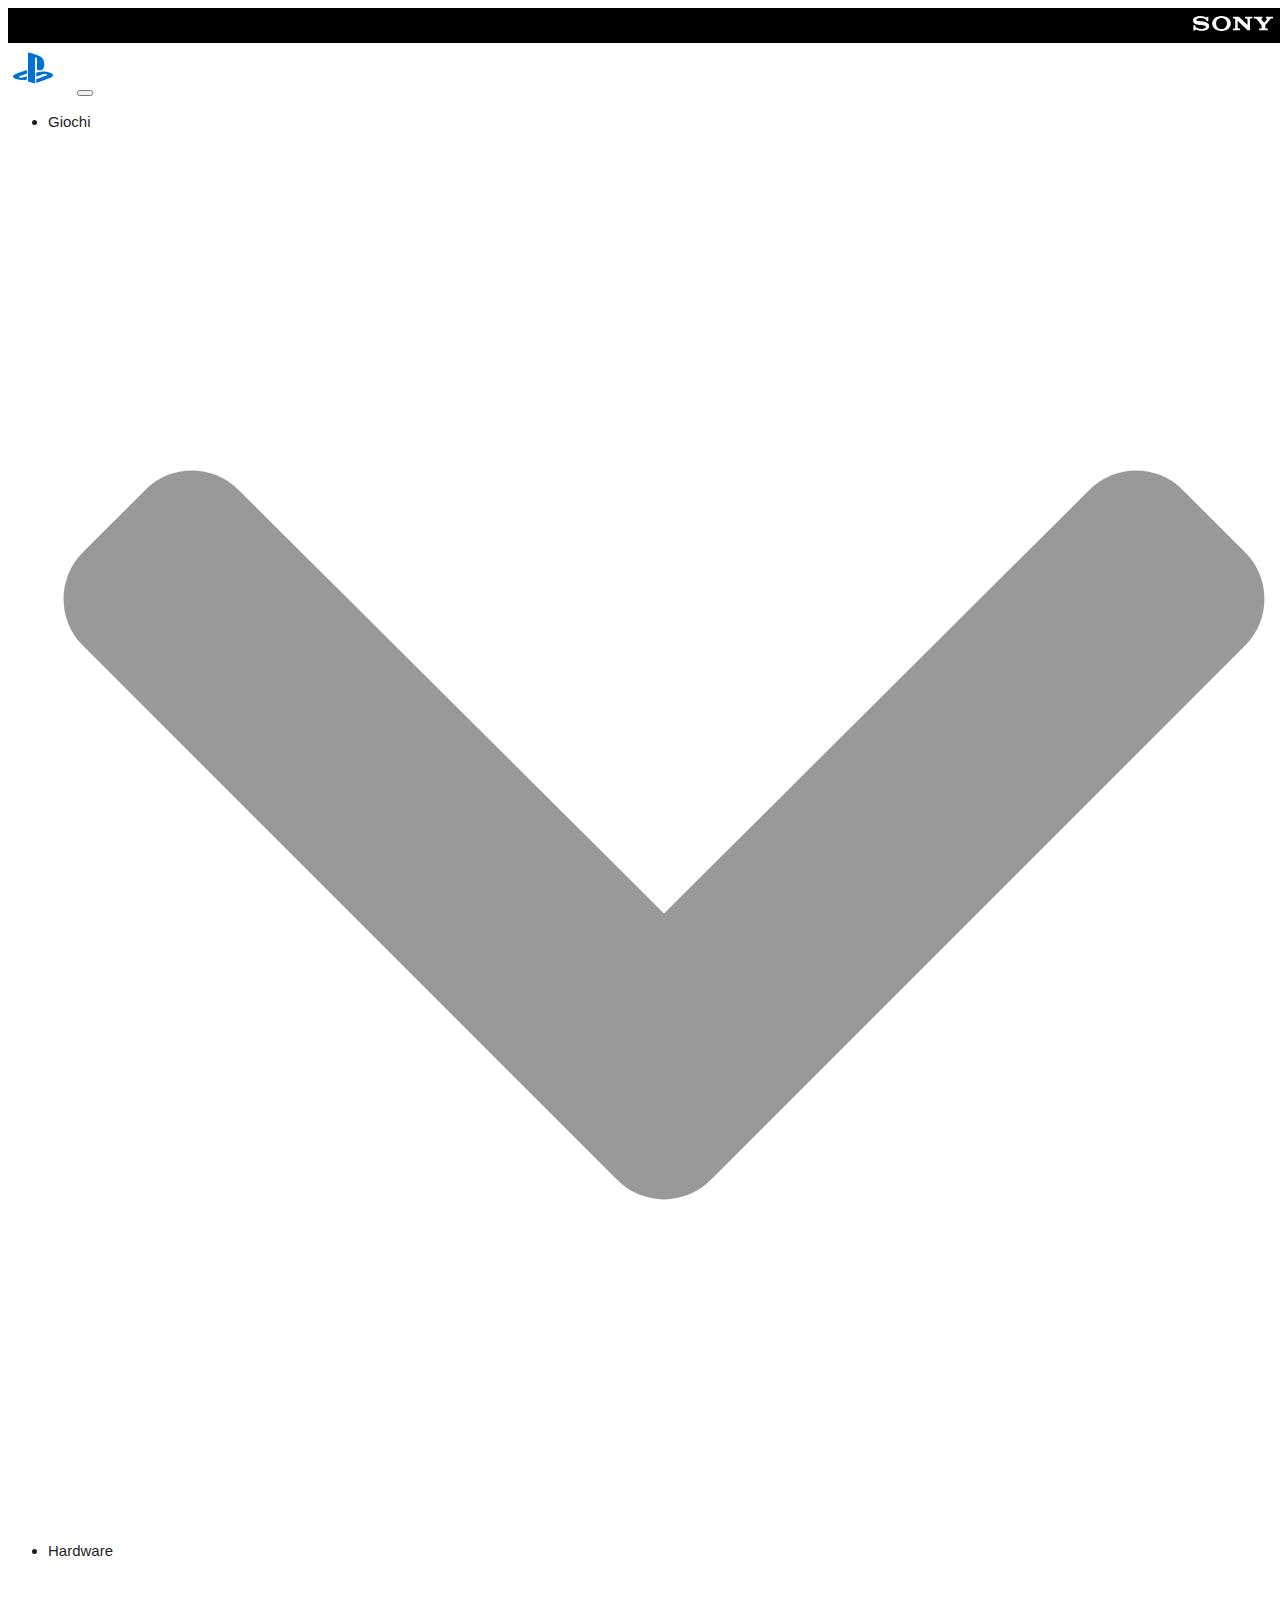
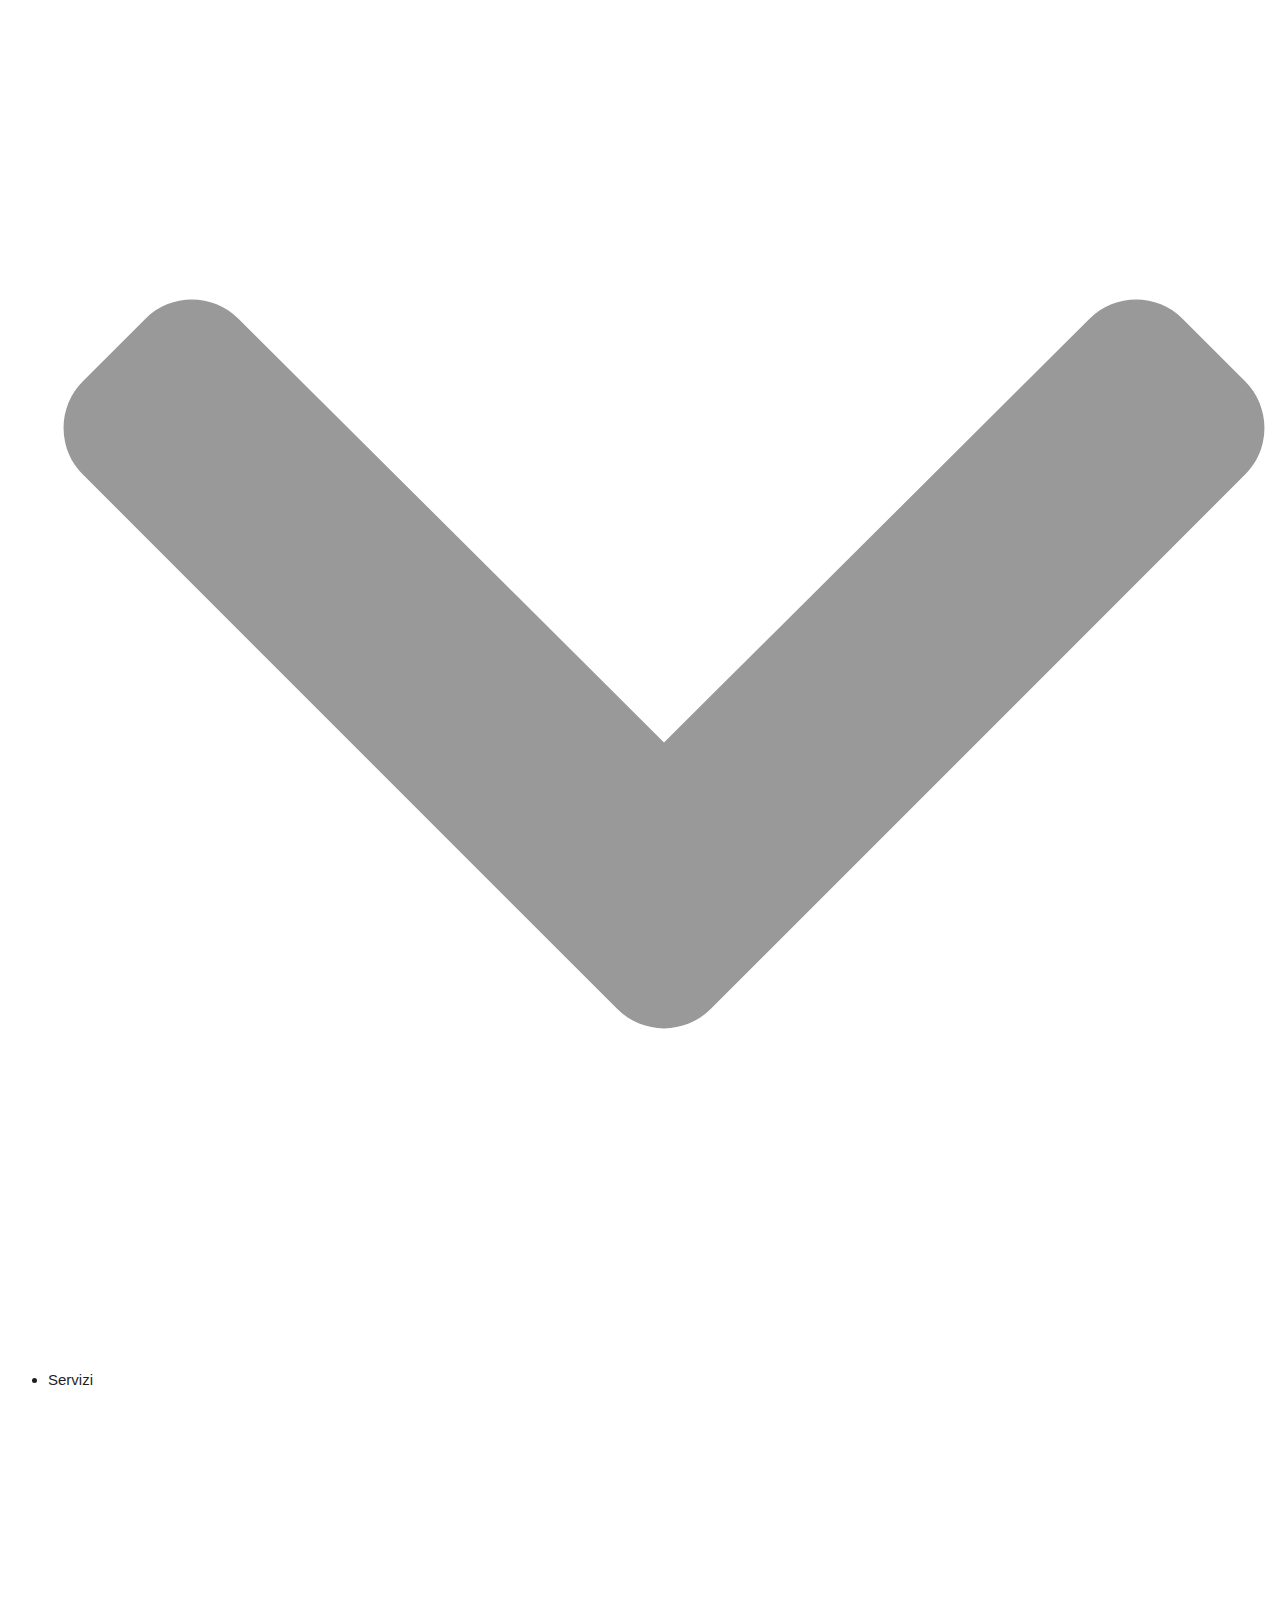
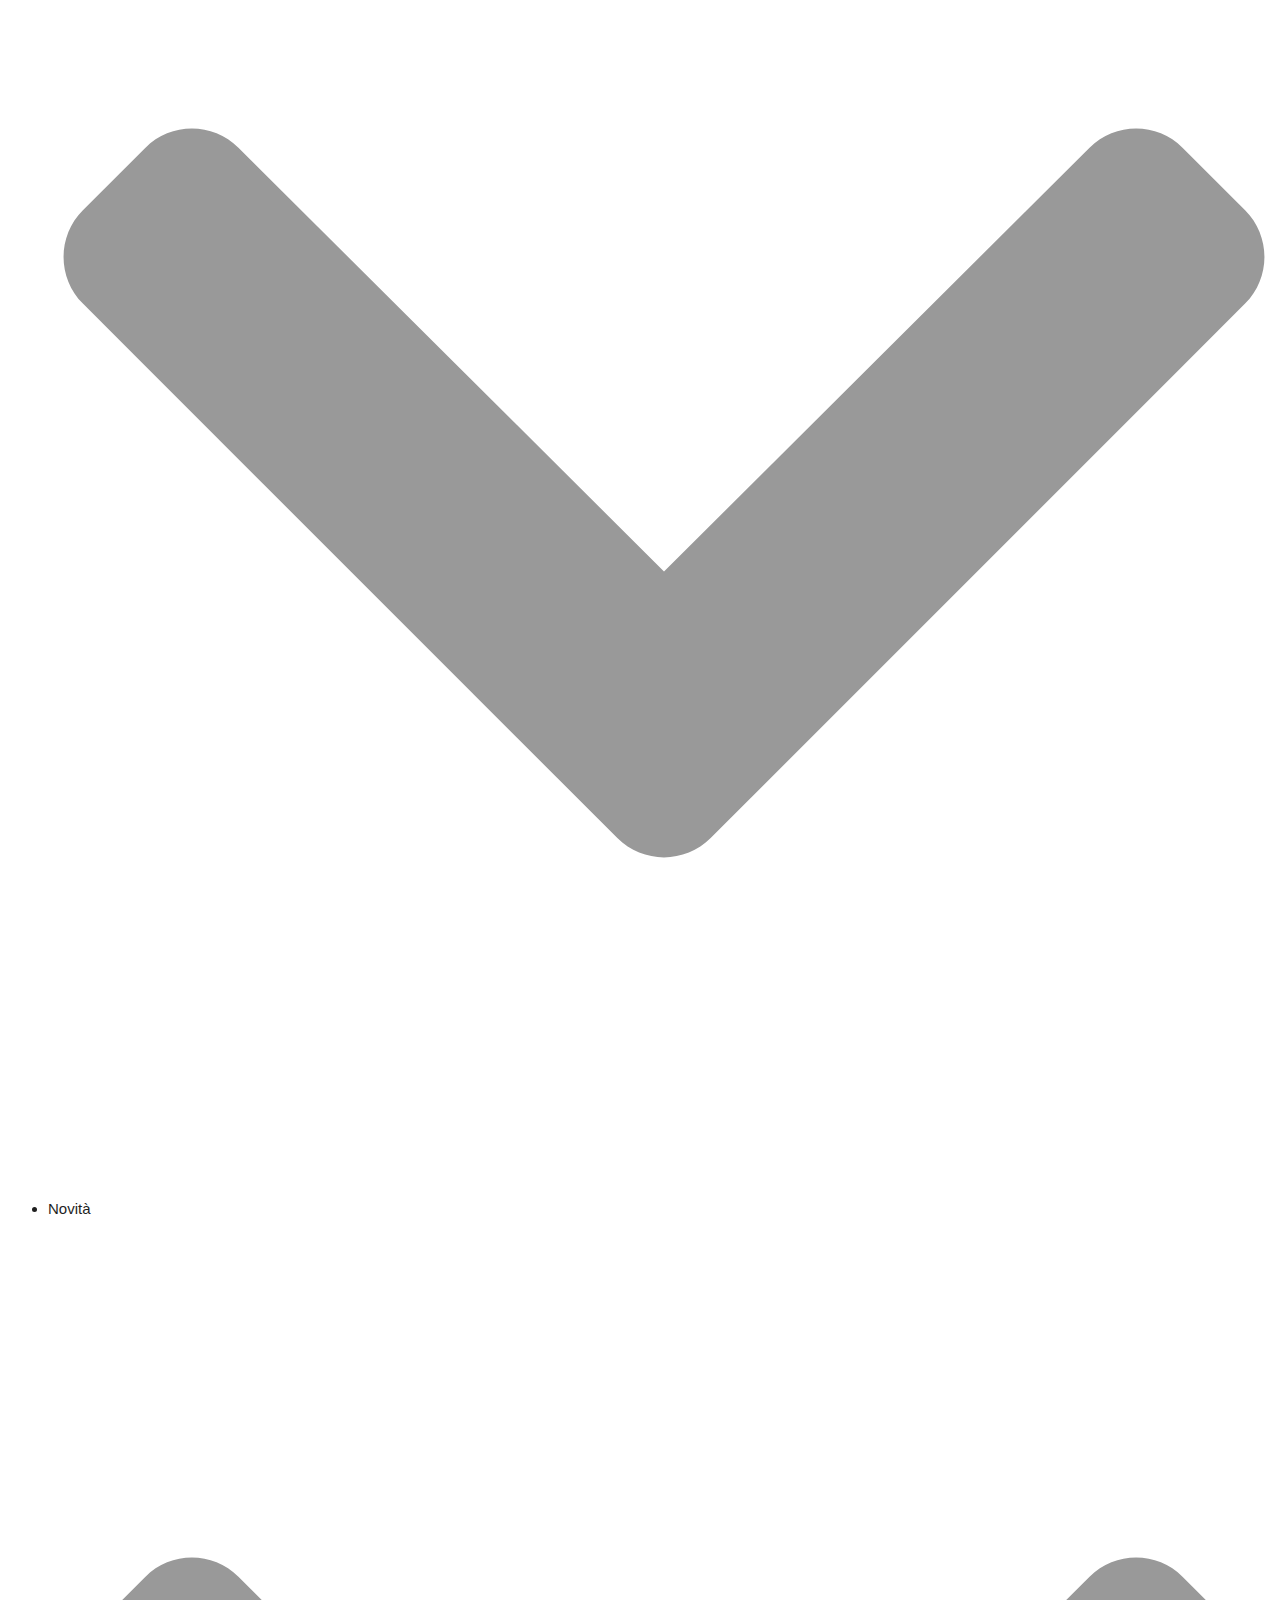
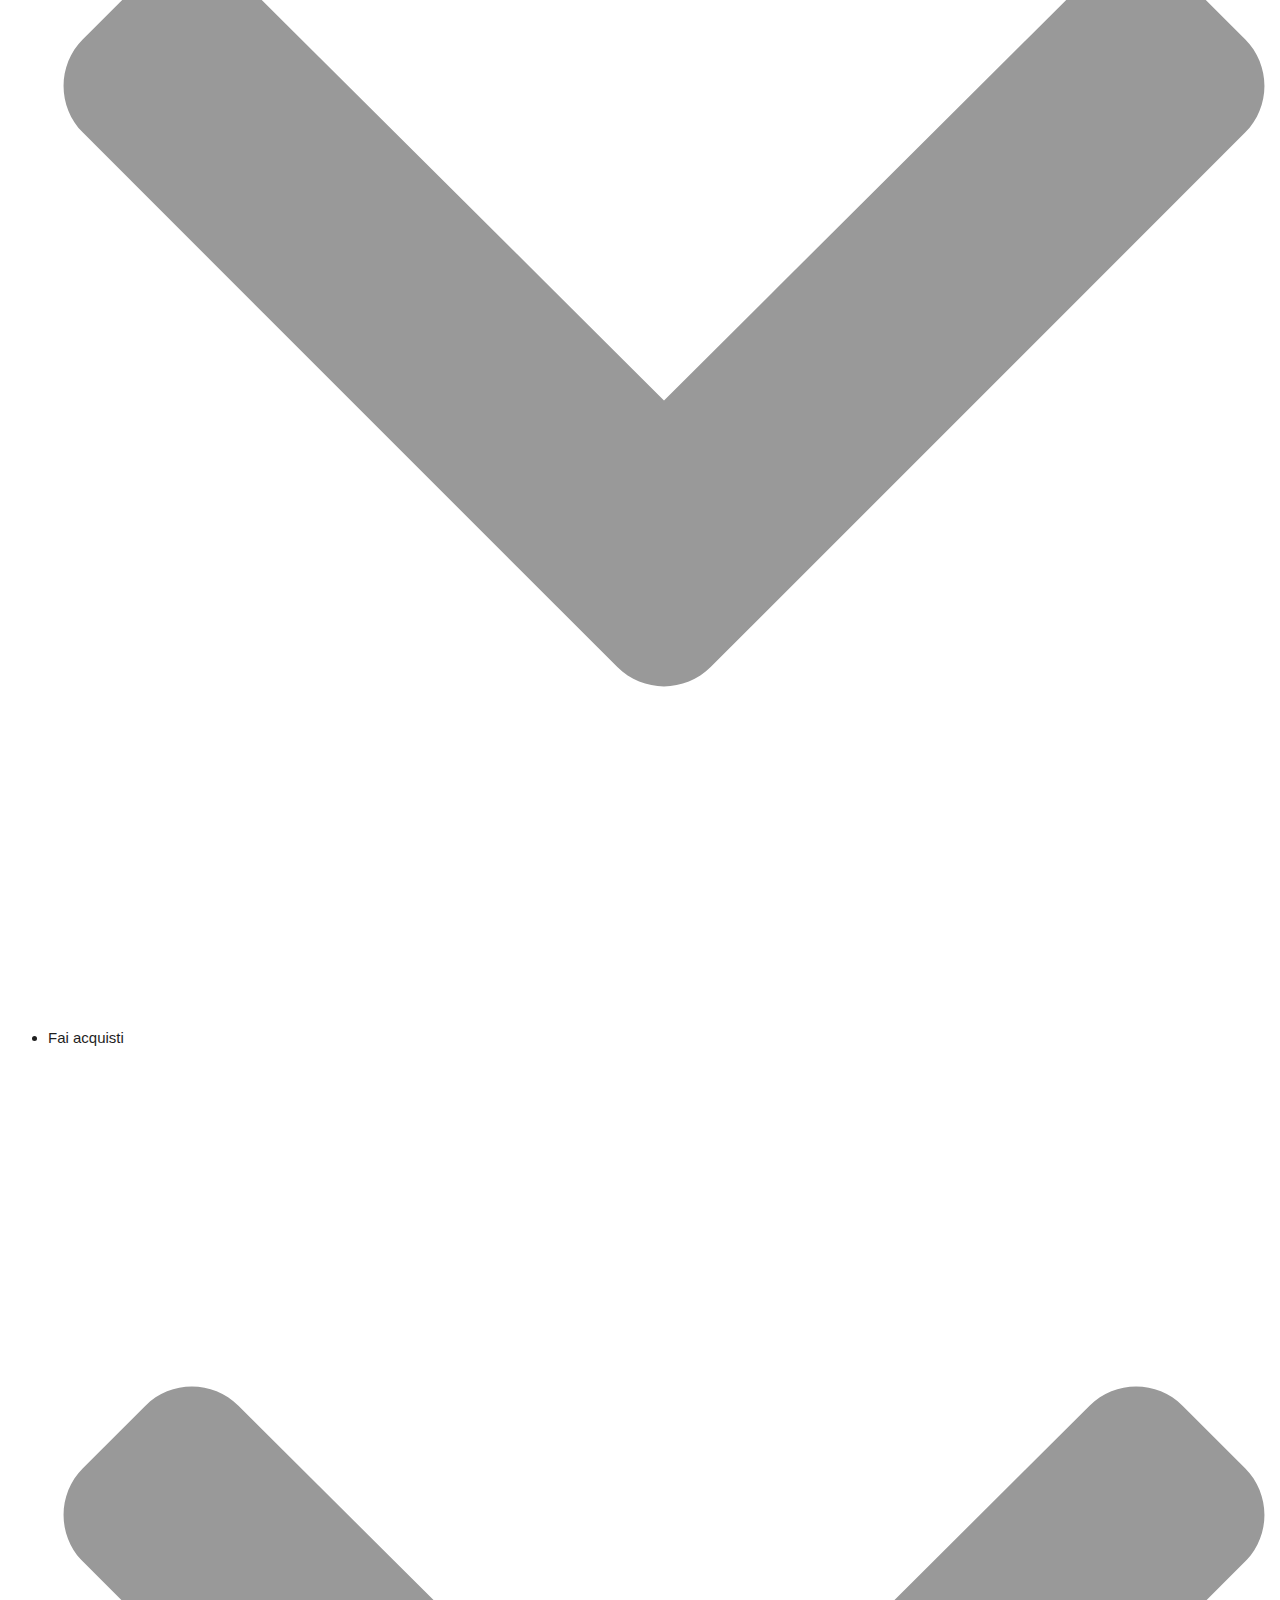
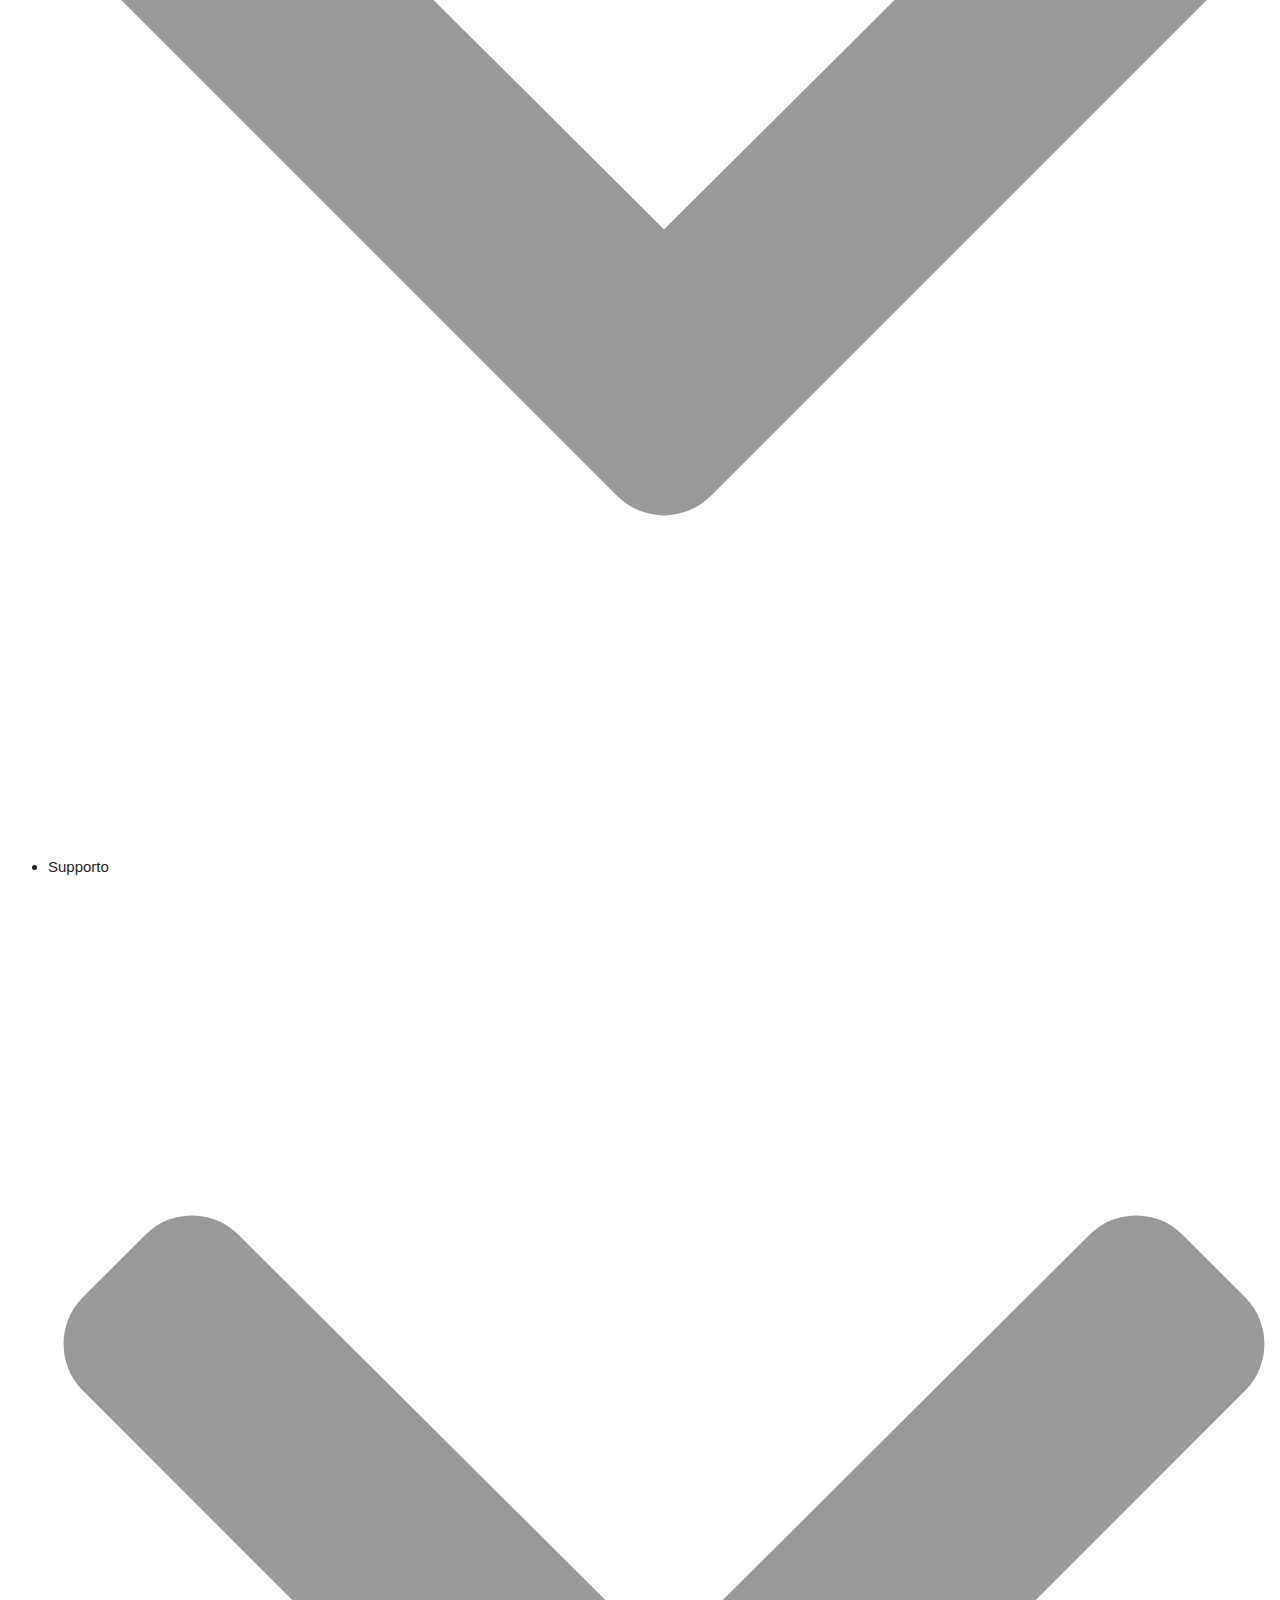
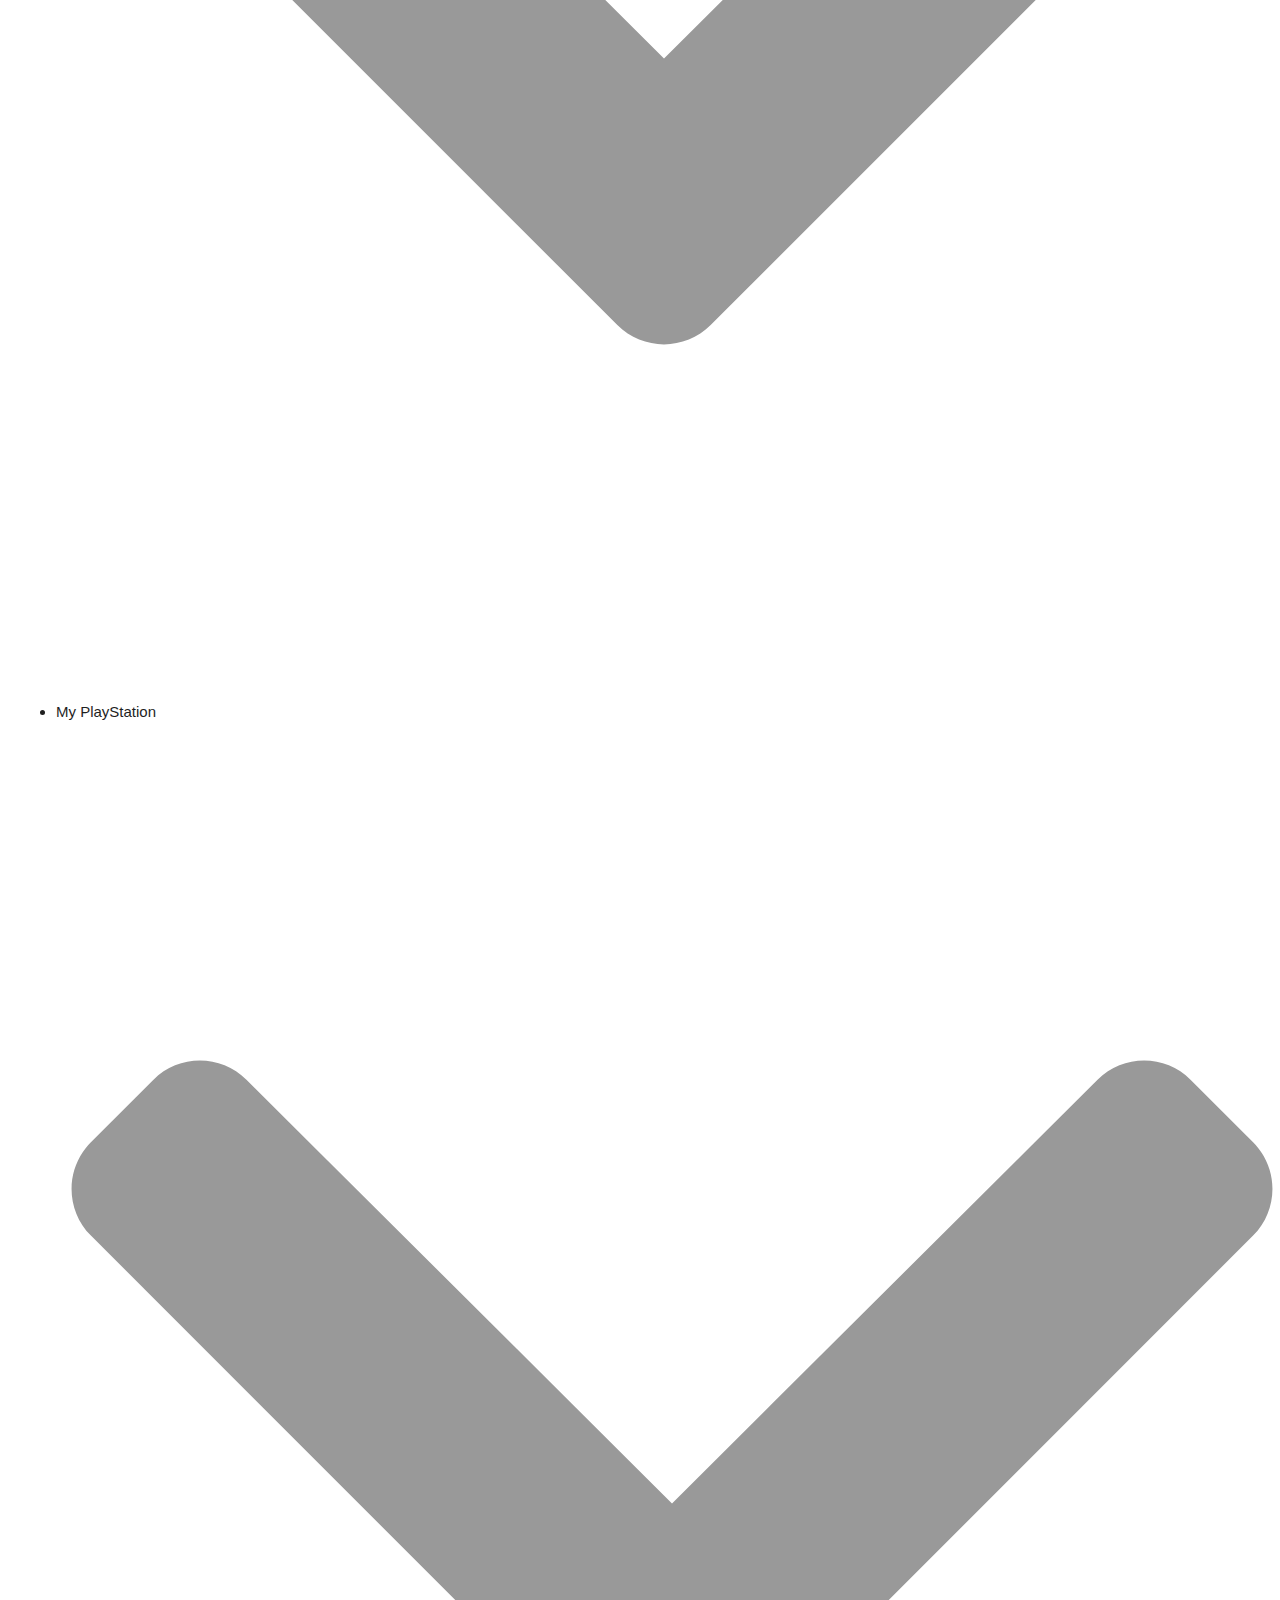
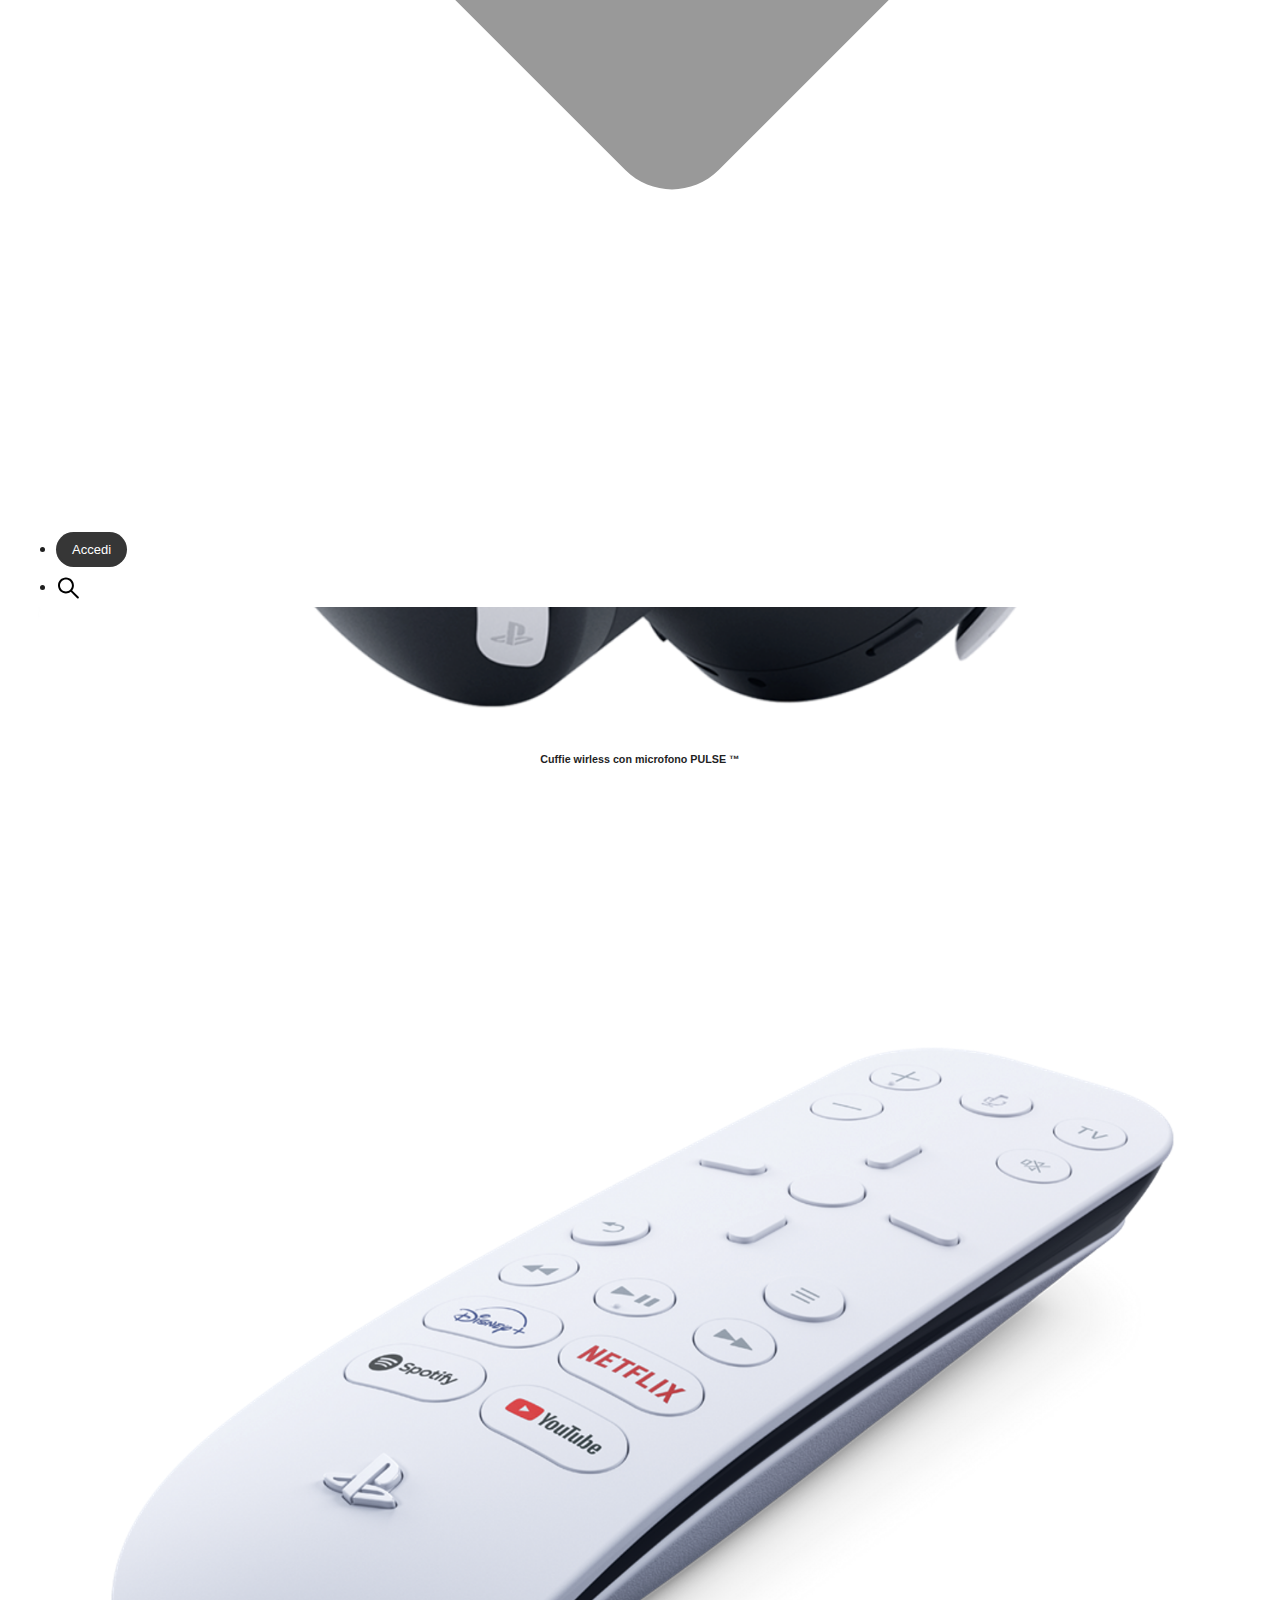
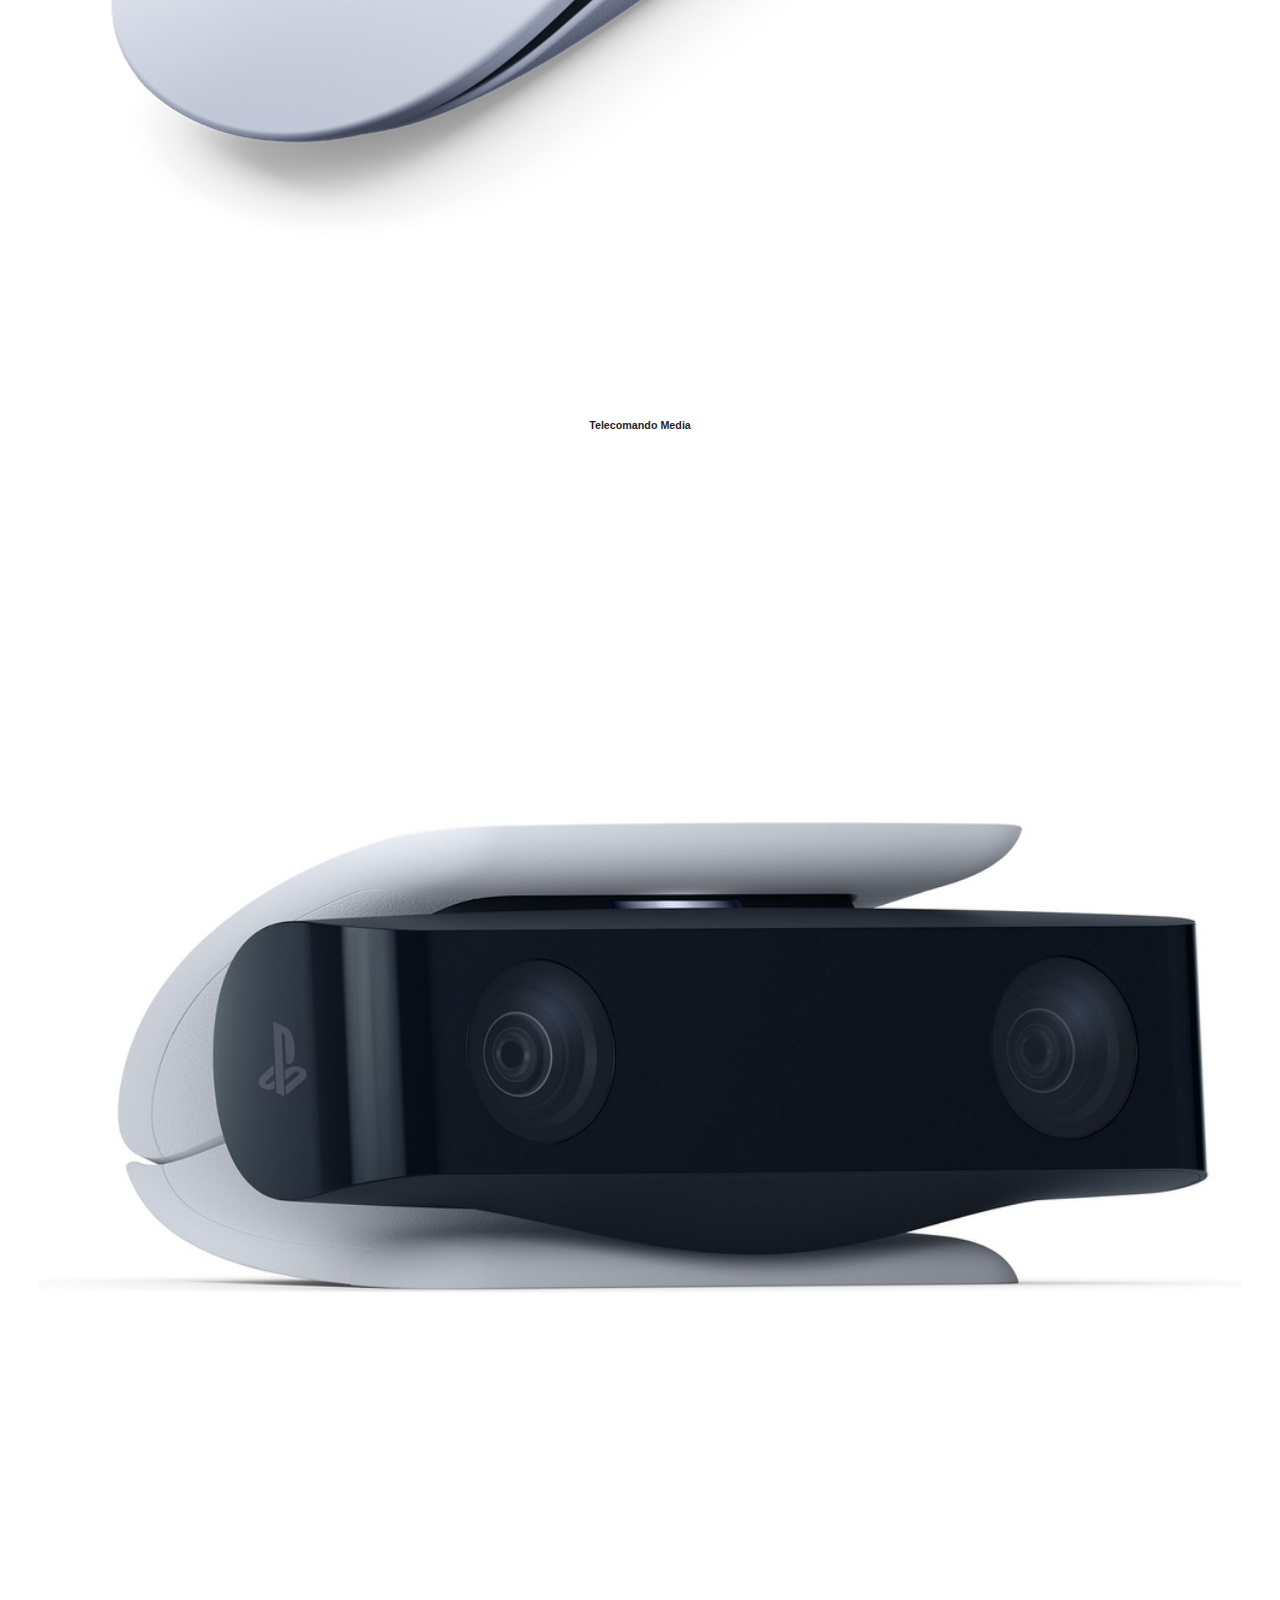
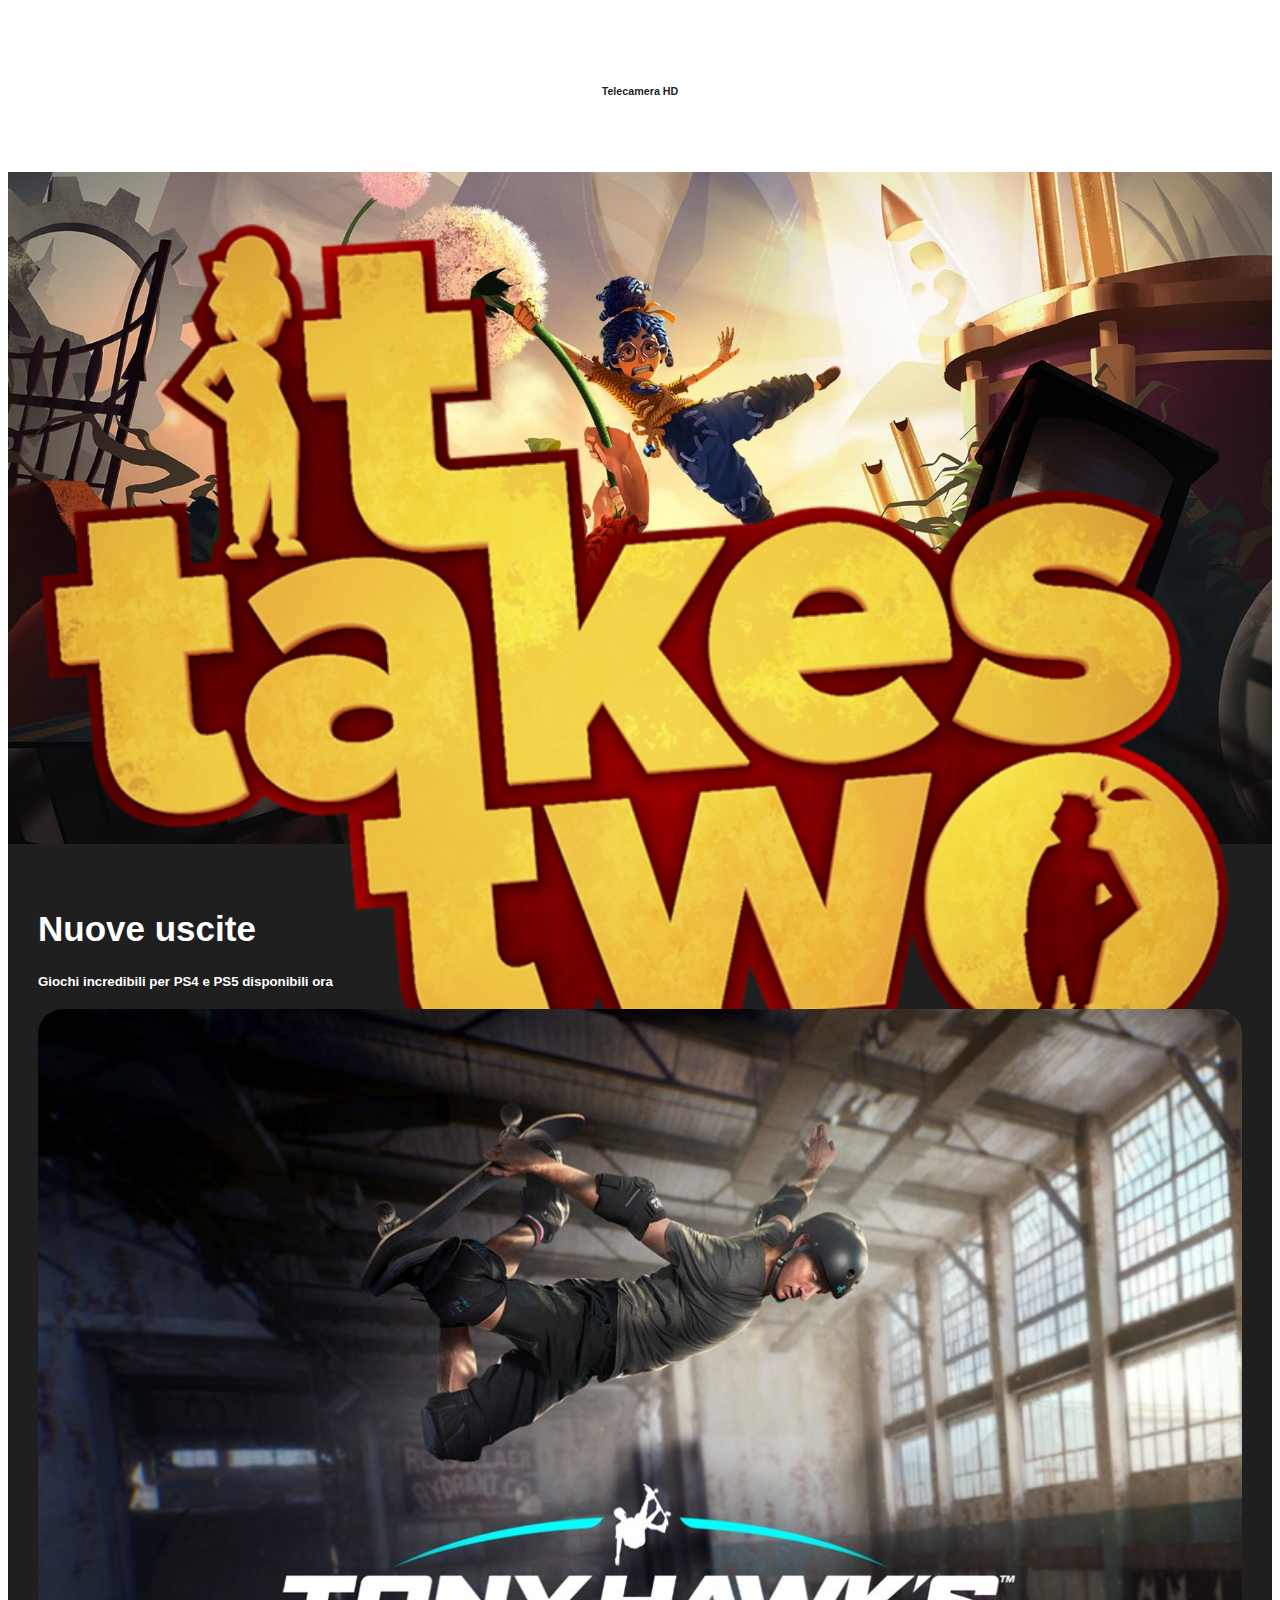
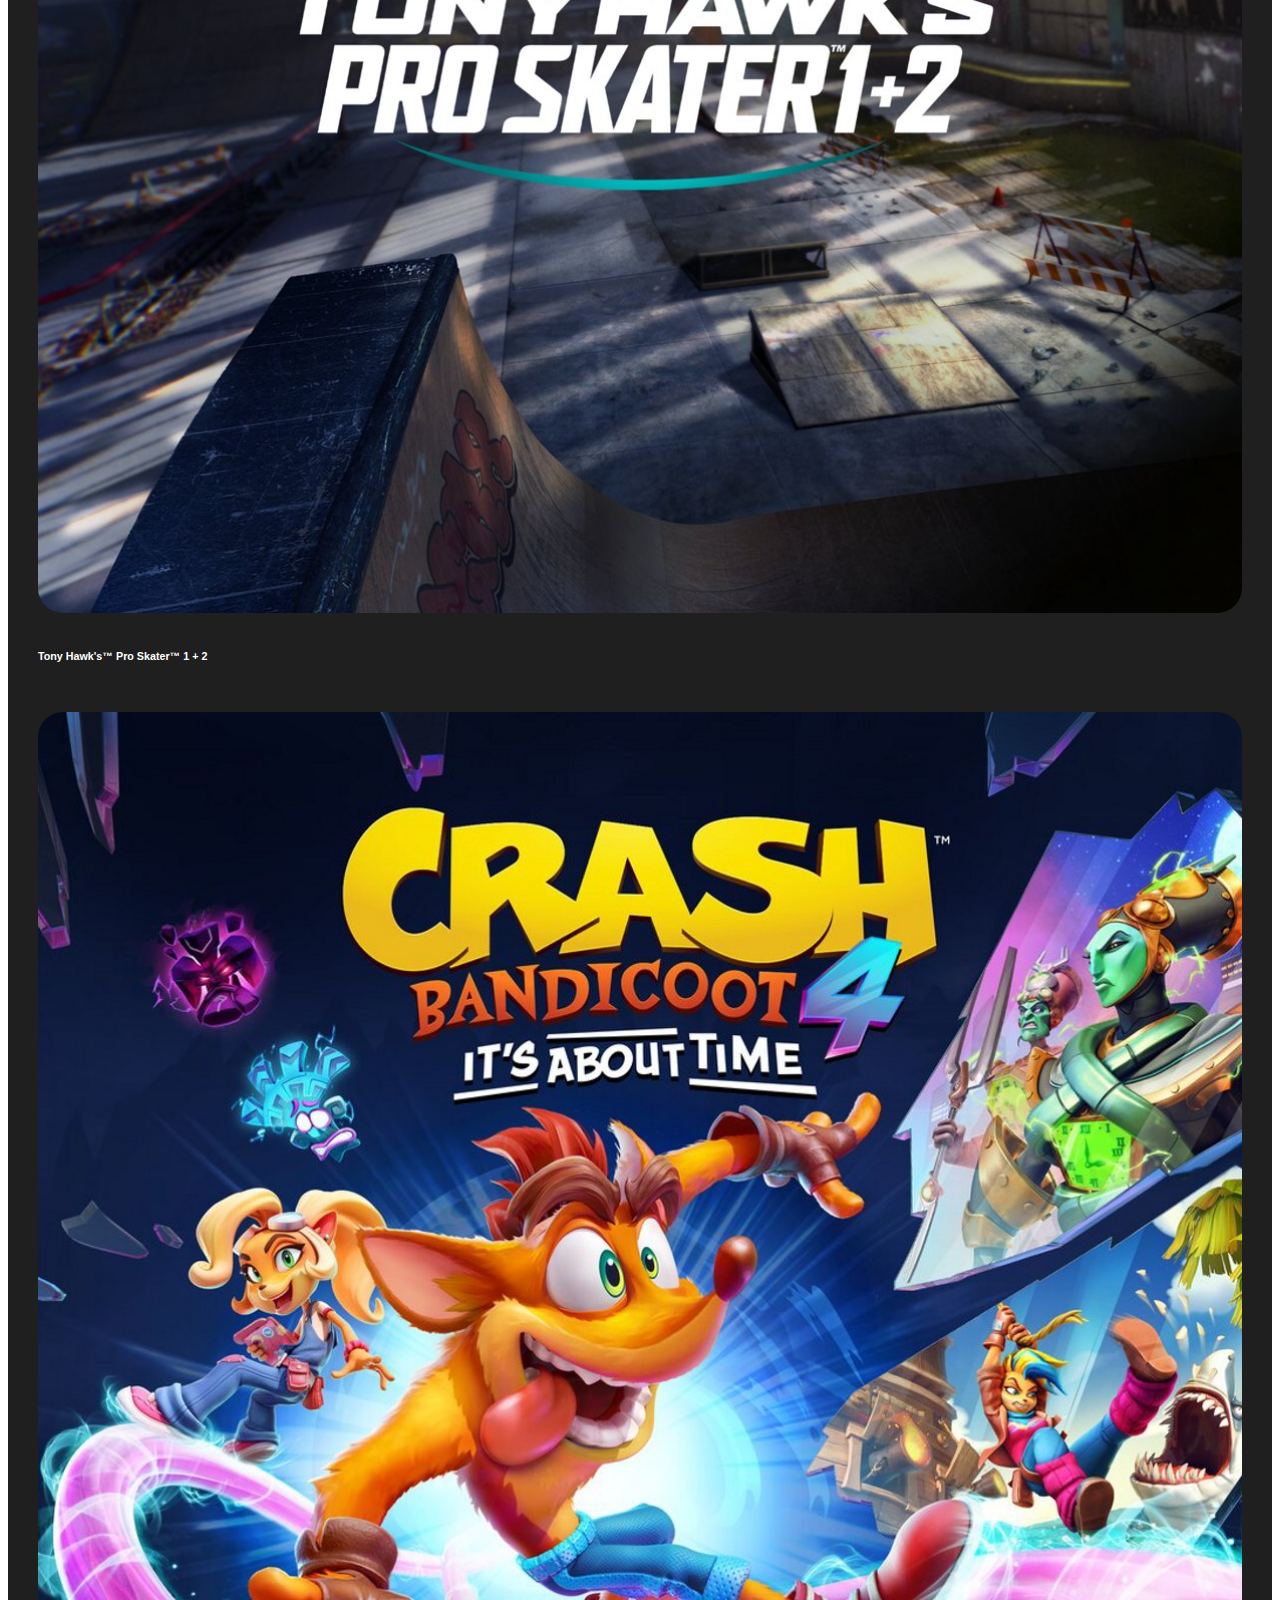
<file: index.html>
<!DOCTYPE html>
<html lang="en">
    <head>
        <meta charset="UTF-8">
        <meta http-equiv="X-UA-Compatible" content="IE=edge">
        <meta name="viewport" content="width=device-width, initial-scale=1.0">
                <!-- fontawesome -->
                <link rel="stylesheet" href="https://cdnjs.cloudflare.com/ajax/libs/font-awesome/5.15.3/css/all.min.css" integrity="sha512-iBBXm8fW90+nuLcSKlbmrPcLa0OT92xO1BIsZ+ywDWZCvqsWgccV3gFoRBv0z+8dLJgyAHIhR35VZc2oM/gI1w==" crossorigin="anonymous" referrerpolicy="no-referrer" />
                <!-- /fontawesome -->
                <!-- google font -->
                <!-- /google font -->
                <!-- bootstrap -->
                <link href="https://cdn.jsdelivr.net/npm/bootstrap@5.0.2/dist/css/bootstrap.min.css" rel="stylesheet" integrity="sha384-EVSTQN3/azprG1Anm3QDgpJLIm9Nao0Yz1ztcQTwFspd3yD65VohhpuuCOmLASjC" crossorigin="anonymous">
                <!-- /bootstrap -->
        <link rel="stylesheet" href="css/style.css">
        <title>PlayStationStore</title>
    </head>

    <body>

        <!-- header -->
        <header>
            <!-- header_top -->
            <div class="header_top flex">
                <div class="sony_logo flex">
                    <a href="#">
                        <img src="img/sony_logo.svg" alt="sony_logo">
                    </a>
                </div>
            </div>
            <!-- /header_top -->

            <!-- header_bottom -->
            <div class="header_bottom">
                <div class="container-fluid">
                    <!-- nav -->
                    <nav class="navbar navbar-expand-lg navbar-light" style=background-color:white;>
                        <div class="container-fluid">
                            <a href="#">
                                <img class="logo_play"src="img/play_logo.svg" alt="logo play">
                            </a>
                            <button class="navbar-toggler" type="button" data-bs-toggle="collapse" data-bs-target="#navbarSupportedContent" aria-controls="navbarSupportedContent" aria-expanded="false" aria-label="Toggle navigation">
                            <span class="navbar-toggler-icon"></span>
                            </button>
                            <div class="collapse navbar-collapse" id="navbarSupportedContent">                           
                                <!-- header_bottom_left -->
                                <ul class="header_bottom_left navbar-nav me-auto mb-2 mb-lg-0">
            
                                    <li class="nav-item dropdown">
                                        <a class="nav-link dropdown-toggle" href="#" id="navbarDropdown" role="button" data-bs-toggle="dropdown" aria-expanded="false">
                                            Giochi
                                        </a>
                                    </li>
            
                                    <li class="nav-item dropdown">
                                        <a class="nav-link dropdown-toggle" href="#" id="navbarDropdown" role="button" data-bs-toggle="dropdown" aria-expanded="false">
                                            Hardware
                                        </a>
                                    </li>
            
                                    <li class="nav-item dropdown">
                                        <a class="nav-link dropdown-toggle" href="#" id="navbarDropdown" role="button" data-bs-toggle="dropdown" aria-expanded="false">
                                            Servizi
                                        </a>
                                    </li>
            
                                    <li class="nav-item dropdown">
                                        <a class="nav-link dropdown-toggle" href="#" id="navbarDropdown" role="button" data-bs-toggle="dropdown" aria-expanded="false">
                                            Novità
                                        </a>
                                    </li>
            
                                    <li class="nav-item dropdown">
                                        <a class="nav-link dropdown-toggle" href="#" id="navbarDropdown" role="button" data-bs-toggle="dropdown" aria-expanded="false">
                                            Fai acquisti
                                        </a>
                                    </li>
            
                                    <li class="nav-item dropdown">
                                        <a class="nav-link dropdown-toggle" href="#" id="navbarDropdown" role="button" data-bs-toggle="dropdown" aria-expanded="false">
                                            Supporto
                                        </a>
                                    </li>
                                </ul>
                                <!-- /header_bottom_left -->

                                <!-- header_bottom_right -->
                                <ul class="header_bottom_right navbar-nav mb-2 mb-lg-0">
                                    <li class="nav-item dropdown">
                                        <a class="nav-link dropdown-toggle" href="#" id="navbarDropdown" role="button" data-bs-toggle="dropdown" aria-expanded="false">
                                            My PlayStation
                                        </a>
                                    </li>
            
                                    <li>
                                        <div class="box_button box_button_black">
                                            <button type="button" class="btn b_header">Accedi</button>
                                        </div>
                                    </li>
            
                                    <li>
                                        <a href="#">
                                        <img class="lens" src="img/lens.svg" alt="lens">
                                        </a>
                                    </li>
                                </ul>
                                <!-- /header_bottom_right -->
                            </div>
                        </div>
                    </nav>
                    <!-- /nav -->
                </div>
            </div>
            <!-- /header_bottom -->
        </header>
        <!-- /header -->
        
        <!-- main -->
        <main>
            <!-- section hero -->
            <section class="hero">
                <!-- hero_top -->
                <div class="hero_top">
                    <div class="container-fluid">
                        <div class="row">
                            <div class="col-10 col-sm-9 col-md-7 col-lg-3">
                                <img class="hero_top_img" src="img/returnal-hero-banner-logo.png" alt="logo_img">
                            </div>
                        </div>
                        <div class="row">
                            <div class="col-12 col-lg-5 text-white">
                                <h2>Rompi il cerchio</h2>
                                <p>Rialzati dopo ogni sconfitta e affronta una nuova sfida con ogni rinascita in questo esplosivo thriller fantascientifico, disponibile in esclusiva su PS5.</p>
                                <div class="box_button box_button_add">
                                    <button class="btn b_add">Acquista ora</button">
                                    <!-- <button class="btn b_add button_border_black">Acquista ora</button">   -->
                                </div>                              
                            </div>
                        </div>
                    </div>
                </div>
                <!-- /hero_top -->

                <!-- hero_bottom -->
                <div class="hero_bottom">
                    <div class="container-fluid">
                        <div class="row">
                            <div class="col-6 col-sm-4 col-md-4 col-lg-2">
                                <div class="box_list_img">
                                    <a href="#"><img src="img/returnal-listing-thumb-01-ps5.jpg" alt="img_game"></a>                       
                                </div>
                            </div>

                            <div class="col-6 col-sm-4 col-md-4 col-lg-2">
                                <div class="box_list_img">
                                    <a href="#"><img src="img/ratchet-and-clank-rift-apart-keyart.jpg" alt="img_game"></a>
                                </div>
                            </div>

                            <div class="col-6 col-sm-4 col-md-4 col-lg-2">
                                <div class="box_list_img">
                                    <a href="#"><img src="img/returnal-listing-thumb-01-ps5.jpg" alt="img_game"></a>                           
                                </div>
                            </div>

                            <div class="col-6 col-sm-4 col-md-4 col-lg-2">
                                <div class="box_list_img">
                                    <a href="#"><img src="img/ratchet-and-clank-rift-apart-keyart.jpg" alt="img_game"></a>
                                </div>
                            </div>

                            <div class="col-6 col-sm-4 col-md-4 col-lg-2">
                                <div class="box_list_img">
                                    <a href="#"><img src="img/returnal-listing-thumb-01-ps5.jpg" alt="img_game"></a>                           
                                </div>
                            </div>

                            <div class="col-6 col-sm-4 col-md-4 col-lg-2">
                                <div class="box_list_img">
                                    <a href="#"><img src="img/ratchet-and-clank-rift-apart-keyart.jpg" alt="img_game"></a>
                                </div>
                            </div>
                        </div>
                    </div>
                </div>
                <!-- /hero_bottom -->
            </section>
            <!-- /section hero -->

            <!-- section play5-->
            <section class="play5">
                <div class="container">
                    <div class="row">
                        <div class="col-12 text-center">
                            <div class="play5_blue">PLAY HAS NON LIMIT</div>
                            <h2>Ecco la PlayStation 5</h2>
                            <p>Tuffati in nuove possibilità di gioco cpmpletamente inaspettate.</p>
                        </div>
                    </div>

                    <div class="row">
                        <div class="play5_text col-12 col-md-6 col-lg-5">
                            <h2>Console PlayStation 5</h2>
                            <p>Sperimenta la nuova generazione di incredibili giochi PlayStation.</p>
                            <div class="box_button box_button_play">
                                <button class="btn b_play">Maggiori informazioni</button>
                            </div>
                        </div>
                        <div class="col-12 col-md-6 col-lg-7">
                            <div class="play5_img flex">
                                <img src="img/playstation-5-thumb.png" alt="play5">
                            </div>
                        </div>
                    </div>

                    <div class="row  row-cols-3 row-cols-sm-3 row-cols-md-5">
                        <div class="col">
                            <div class="item_play5 c_flex">
                                <img src="img/playstation-5-thumb.png" alt="item_play">
                                <h6>Console PS5</h6>
                            </div>
                        </div>
                        <div class="col">
                            <div class="item_play5 c_flex">
                                <img src="img/joypad-thumb.png" alt="item_play">
                                <h6>Controller wirless DualSense&#8482;</h6>
                            </div>
                        </div>
                        <div class="col">
                            <div class="item_play5 c_flex">
                                <img src="img/headset-thumb.png" alt="item_play">
                                <h6>Cuffie wirless con microfono PULSE	&#8482;</h6>
                            </div>
                        </div>
                        <div class="col">
                            <div class="item_play5 c_flex">
                                <img src="img/remote-thumb.png" alt="item_play">
                                <h6>Telecomando Media</h6>
                            </div>
                        </div>
                        <div class="col">
                            <div class="item_play5 c_flex">
                                <img src="img/camera-thumb.jpg" alt="item_play">
                                <h6>Telecamera HD</h6>
                            </div>
                        </div>
                    </div>
                </div>
            </section>
            <!-- /section play5 -->

            <!-- section nuove uscite-->
            <section class="new_exit">
                <!-- new_exit top -->
                <div class="new_exit_top">
                    <div class="container-fluid">
                        <div class="row">
                            <div class="col-10 col-sm-9 col-md-7 col-lg-3">
                                <img class="new_exit_top_img" src="img/it-takes-two-logo.png" alt="logo_img">
                            </div>
                        </div>
                        <div class="row">
                            <div class="col-12 col-lg-5 text-white">
                                <h2>Un'avventura cooperativa selvaggia ti attende</h2>
                                <p>Trova un amico e partite insieme per l'avventura più folle delle vostre vite in It Takes Two, un gioco d'avventura cooperativa a piattaforma che stravolge il suo genere.</p>
                                <div class="box_button box_button_add">
                                    <button class="btn b_add">Acquista ora</button>
                                </div>
                            </div>
                        </div>
                    </div>
                </div>
                <!-- /new_exit top -->

                <!-- new_exit bottom -->
                <div class="new_exit_bottom">
                    <div class="new_exit_bottom_info">
                        <div class="container-fluid">
                            <div class="row">
                                <div class="col-12">
                                    <h3>Nuove uscite </h3>
                                    <h5>Giochi incredibili per PS4 e PS5 disponibili ora</h5>
                                </div>
                            </div>
                            <div class="row">

                                <div class="col-6 col-sm-4 col-md-4 col-lg-2">
                                    <a href="#">
                                        <div class="box_new_exit">
                                            <div class="box_new_exit_img">                                            
                                                <img src="img/tony-hawks-pro-skater-1-2-store-art.jpg" alt="Tony Hawks">
                                            </div>
                                            <div class="box_new_exit_info">
                                                <h6>Tony Hawk's&#8482; Pro Skater&#8482; 1 + 2</h6>
                                            </div>
                                        </div>
                                    </a>
                                </div>

                                <div class="col-6 col-sm-4 col-md-4 col-lg-2">
                                    <a href="#">
                                        <div class="box_new_exit">
                                            <div class="box_new_exit_img">                                            
                                                <img src="img/crash-bandicoot-4-its-about-time-store-art.jpg" alt="Crash">
                                            </div>
                                            <div class="box_new_exit_info">
                                                <h6>Crash Bandicoot 4: It's About me</h6>
                                            </div>
                                        </div>
                                    </a>
                                </div>

                                <div class="col-6 col-sm-4 col-md-4 col-lg-2">
                                    <a href="#">
                                        <div class="box_new_exit">
                                            <div class="box_new_exit_img">                                            
                                                <img src="img/tony-hawks-pro-skater-1-2-store-art.jpg" alt="Tony Hawks">
                                            </div>
                                            <div class="box_new_exit_info">
                                                <h6>Tony Hawk's&#8482; Pro Skater&#8482; 1 + 2</h6>
                                            </div>
                                        </div>
                                    </a>
                                </div>

                                <div class="col-6 col-sm-4 col-md-4 col-lg-2">
                                    <a href="#">
                                        <div class="box_new_exit">
                                            <div class="box_new_exit_img">                                            
                                                <img src="img/crash-bandicoot-4-its-about-time-store-art.jpg" alt="Crash">
                                            </div>
                                            <div class="box_new_exit_info">
                                                <h6>Crash Bandicoot 4: It's About me</h6>
                                            </div>
                                        </div>
                                    </a>
                                </div>

                                <div class="col-6 col-sm-4 col-md-4 col-lg-2">
                                    <a href="#">
                                        <div class="box_new_exit">
                                            <div class="box_new_exit_img">                                            
                                                <img src="img/tony-hawks-pro-skater-1-2-store-art.jpg" alt="Tony Hawks">
                                            </div>
                                            <div class="box_new_exit_info">
                                                <h6>Tony Hawk's&#8482; Pro Skater&#8482; 1 + 2</h6>
                                            </div>
                                        </div>
                                    </a>
                                </div>

                                <div class="col-6 col-sm-4 col-md-4 col-lg-2">
                                    <a href="#">
                                        <div class="box_new_exit">
                                            <div class="box_new_exit_img">                                            
                                                <img src="img/crash-bandicoot-4-its-about-time-store-art.jpg" alt="Crash">
                                            </div>
                                            <div class="box_new_exit_info">
                                                <h6>Crash Bandicoot 4: It's About me</h6>
                                            </div>
                                        </div>
                                    </a>
                                </div>

                                <div class="col-6 col-sm-4 col-md-4 col-lg-2">
                                    <a href="#">
                                        <div class="box_new_exit">
                                            <div class="box_new_exit_img">                                            
                                                <img src="img/tony-hawks-pro-skater-1-2-store-art.jpg" alt="Tony Hawks">
                                            </div>
                                            <div class="box_new_exit_info">
                                                <h6>Tony Hawk's&#8482; Pro Skater&#8482; 1 + 2</h6>
                                            </div>
                                        </div>
                                    </a>
                                </div>

                                <div class="col-6 col-sm-4 col-md-4 col-lg-2">
                                    <a href="#">
                                        <div class="box_new_exit">
                                            <div class="box_new_exit_img">                                            
                                                <img src="img/crash-bandicoot-4-its-about-time-store-art.jpg" alt="Crash">
                                            </div>
                                            <div class="box_new_exit_info">
                                                <h6>Crash Bandicoot 4: It's About me</h6>
                                            </div>
                                        </div>
                                    </a>
                                </div>

                                <div class="col-6 col-sm-4 col-md-4 col-lg-2">
                                    <a href="#">
                                        <div class="box_new_exit">
                                            <div class="box_new_exit_img">                                            
                                                <img src="img/tony-hawks-pro-skater-1-2-store-art.jpg" alt="Tony Hawks">
                                            </div>
                                            <div class="box_new_exit_info">
                                                <h6>Tony Hawk's&#8482; Pro Skater&#8482; 1 + 2</h6>
                                            </div>
                                        </div>
                                    </a>
                                </div>

                                <div class="col-6 col-sm-4 col-md-4 col-lg-2">
                                    <a href="#">
                                        <div class="box_new_exit">
                                            <div class="box_new_exit_img">                                            
                                                <img src="img/crash-bandicoot-4-its-about-time-store-art.jpg" alt="Crash">
                                            </div>
                                            <div class="box_new_exit_info">
                                                <h6>Crash Bandicoot 4: It's About me</h6>
                                            </div>
                                        </div>
                                    </a>
                                </div>

                                <div class="col-6 col-sm-4 col-md-4 col-lg-2">
                                    <a href="#">
                                        <div class="box_new_exit">
                                            <div class="box_new_exit_img">                                            
                                                <img src="img/tony-hawks-pro-skater-1-2-store-art.jpg" alt="Tony Hawks">
                                            </div>
                                            <div class="box_new_exit_info">
                                                <h6>Tony Hawk's&#8482; Pro Skater&#8482; 1 + 2</h6>
                                            </div>
                                        </div>
                                    </a>
                                </div>

                                <div class="col-6 col-sm-4 col-md-4 col-lg-2">
                                    <a href="#">
                                        <div class="box_new_exit">
                                            <div class="box_new_exit_img">                                            
                                                <img src="img/crash-bandicoot-4-its-about-time-store-art.jpg" alt="Crash">
                                            </div>
                                            <div class="box_new_exit_info">
                                                <h6>Crash Bandicoot 4: It's About me</h6>
                                            </div>
                                        </div>
                                    </a>
                                </div>

                            </div>
                        </div>
                    </div>
                </div>
                <!-- /new_exit bottom -->
            </section>
            <!-- /section nuove uscite -->

            <!-- section play4-->
            <section class="play4">
                <div class="container">

                    <div class="row justify-content-center">
                        <div class="col-md-12 text-center">
                            <h2>Esplora PlayStation&#174; 4</h2>
                            <p>Giochi imperdibili e intrattenimento senza fine.<br>
                                Non c'è mai stato un momento migliore per giocare sulla tua PS4.
                            </p>
                        </div>
                    </div>
                    <div class="row">
                        <div class="col-12 col-sm-12 col-md-4 col-lg-4">
                            <div class="box_play4">
                                <div class="play4_img">
                                    <img src="img/ps4-slim-homepage-image-block.jpg" alt="play4">
                                </div>
                                <h4>PlayStation 4</h4>
                                <p>Giochi imperdibili live su PS4, con 1TB di spazio di archiviazione.</p>
                                <div class="box_button box_button_play">
                                    <button class="btn b_play">Scopri di piu</button>
                                </div>
                            </div>
                        </div>

                        <div class="col-12 col-sm-12 col-md-4 col-lg-4">
                            <div class="box_play4">
                                <div class="play4_img">
                                    <img src="img/double11-202010-tw-psvr.jpg" alt="play4">
                                </div>
                                <h4>PlayStation VR</h4>
                                <p>Oltre 500 articoli ed esperienze di gioco. Scoprili tutti.</p>
                                <div class="box_button box_button_play">
                                    <button class="btn b_play">Scopri di piu</button>
                                </div>
                            </div>
                        </div>

                        <div class="col-12 col-sm-12 col-md-4 col-lg-4">
                            <div class="box_play4">
                                <div class="play4_img">
                                    <img src="img/dualshock-4-listing-thumb.jpg" alt="play4">
                                </div>
                                <h4>Accessori</h4>
                                <p>Migliora la tua esperienza PS4 con una gamma di accessori ufficiali.</p>
                                <div class="box_button box_button_play">
                                    <button class="btn b_play">Scopri di piu</button>
                                </div>
                            </div>
                        </div>
                    </div>
                </div>
            </section>
            <!-- /section play4-->

            <!-- section play plus -->
            <section class="play_plus flex">
                <div class="container">
                    <div class="row">
                        <div class="col-12 col-sm-12 col-md-6 col-lg-6 c_flex justify-content-center">
                            <div class="play_plus_left">
                                <img src="img/ps-plus-logo.png" alt="plus play">
                                <p>Migliora la tua esperienza PlayStation con l'accesso a multigiocatore online, giochi mensili, sconti esclusivi e altro ancora. </p>
                                <div class="box_button box_button_plus">
                                    <button class="btn b_plus">Esplora PlayStation Plus</button>
                                </div>
                            </div>
                        </div>
                        <div class="d-none d-sm-none d-md-block d-lg-block col-md-6 col-lg-6">
                            <div class="play_plus_right">
                                <img src="img/ps-plus-april-monthly-games-featured-image-block.png" alt="">
                            </div>
                        </div>
                    </div>
                </div>
            </section>
            <!-- /section play plus -->

            <!-- section play store -->
            <section class="play_store">
                <div class="container">

                    <div class="row justify-content-center">
                        <div class="col-11 col-lg-10 text-center">
                            <h2>Nuovi sconti sul PlayStation Store</h2>
                            <p>Sconti pazzeschi, collezioni curate e saldi stagionali su PS5, PS4 e PS VR, tutti in un unico posto.</p>
                        </div>
                    </div>

                    <div class="row">
                        <div class="col-12 col-md-4">
                            <a href="#">
                                <div class="box_store_img">
                                    <img src="img/playstation-store-games-under-20-spotlight.jpg" alt="store">
                                </div>
                            </a>
                        </div>

                        <div class="col-12 col-md-4">
                            <a href="#">
                                <div class="box_store_img">
                                    <img src="img/playstation-store-golden-week-sale-spotlight.jpg" alt="store">
                                </div>
                            </a>
                        </div>

                        <div class="col-12 col-md-4">
                            <a href="#">
                                <div class="box_store_img">
                                    <img src="img/playstation-store-free-to-play-spotlight.png" alt="store">
                                </div>
                            </a>
                        </div>
                    </div>
                </div>
            </section>
            <!-- /section play store -->

            <!-- section play now -->
            <section class="play_now flex">
                <div class="container">
                    <div class="row">
                        <div class="col-12 col-sm-12 col-md-6 col-lg-6 c_flex justify-content-center">
                            <div class="play_now_left">
                                <img src="img/ps-now-logo-two-column.png" alt="play now">
                                <p>Ottieni l'accesso immediato a una vastissima raccolta di oltre 800 giochi per PS4, PS3 e PS2 su PS4 o PC Windows, con nuovi titoli aggiunti ogni mese.</p>
                                <div class="box_button box_button_now">
                                    <button class="btn b_now">Esplora PlayStation Now</button>
                                </div>                                
                            </div>
                        </div>
                        
                        <div class="d-none d-sm-none d-md-block d-lg-block col-md-6 col-lg-6">
                            <div class="play_now_right">
                                <img src="img/ps-now-april-featured-image-block.png" alt="play now">
                            </div>
                        </div>
                    </div>
                </div>
            </section>
            <!-- /section play now -->

            <!-- section -->
            <section class="social flex">
                <div class="container">
                    <div class="row">
                        <div class="col-12 text-center">
                            <h2>Seguici sui social media</h2>
                        </div>
                    </div>
                    <div class="row_social row">
                        <div class="col-12 col-lg-8 text-center">
                            <div class="row">

                                <div class="col-6 col-sm-3">
                                    <a href="#">
                                        <div class="logo_social">
                                            <img src="img/twitter.jpg" alt="logo_twitter">
                                        </div>
                                    </a>
                                </div>

                                <div class="col-6 col-sm-3">
                                    <a href="#">
                                        <div class="logo_social">
                                            <img src="img/facebook.jpg" alt="logo_facebook">
                                        </div>
                                    </a>
                                </div>

                                <div class="col-6 col-sm-3">
                                    <a href="#">
                                        <div class="logo_social">
                                            <img src="img/instagram.jpg" alt="logo_instagram">
                                        </div>
                                    </a>
                                </div>

                                <div class="col-6 col-sm-3">
                                    <a href="#">
                                        <div class="logo_social">
                                            <img src="img/youtube.png" alt="logo_youtube">
                                        </div>
                                    </a>
                                </div>

                            </div>
                        </div>
                    </div>
                </div>
            </section>
            <!-- /section -->
        </main>
        <!-- /main -->

        <!-- footer -->
        <footer>
            <div class="container">
                <div class="row">
                    <div class="col-12 col-sm-8 col-md-8 col-lg-6">
                        <div class="footer_play c_flex">
                                <img src="img/ps-footer.svg" alt="logo_play">
                            <div class="region">
                                <h6><i class="fas fa-globe"></i>Country / Region: Italy</h6>
                            </div>
                        </div>
                    </div>
                    <div class="col-md-12 col-lg-6">
                        <div class="footer_link flex">
                            <div class="row text-center w-100">
                                <ul class="link_list c_flex col col-md-4">
                                    <li><a href="#">Link footer n</a></li>
                                    <li><a href="#">Link footer n</a></li>
                                    <li><a href="#">Link footer n</a></li>
                                    <li><a href="#">Link footer n</a></li>
                                    <li><a href="#">Link footer n</a></li>
                                </ul>
    
                                <ul class="link_list c_flex col-sm-12 col-md-4">
                                    <li><a href="#">Link footer n</a></li>
                                    <li><a href="#">Link footer n</a></li>
                                    <li><a href="#">Link footer n</a></li>
                                    <li><a href="#">Link footer n</a></li>
                                    <li><a href="#">Link footer n</a></li>
                                    <li><a href="#">Link footer n</a></li>
                                    <li><a href="#">Link footer n</a></li>
                                    <li><a href="#">Link footer n</a></li>
                                </ul>
    
                                <ul class="link_list c_flex col-sm-12 col-md-4">
                                    <li><a href="#">Link footer n</a></li>
                                    <li><a href="#">Link footer n</a></li>
                                    <li><a href="#">Link footer n</a></li>
                                </ul>
                            </div>
                        </div>
                    </div>
                    <div class="col-md-12 col-lg-6">
                        <div class="copyright c_flex">
                            <img src="img/sie-logo.svg" alt="copyR-img">
                            <p>Website 	&#169;2021 Sony Interactive Entertainment Europe Limited. Tutti i contenuti, nomi dei giochi, nomi commerciali e/o di abbigliamento, marchi registrati, grafica e immagini associati sono marchi registrati e/o materiale protetto da copyright dei rispettivi proprietari. Tutti i diritti riservati. <span><a href="#">Maggiori info</a></span></p>
                        </div>
                    </div>
                </div>
            </div>
        </footer>

        <!-- /footer -->
    </body>
</html>
</file>
<file: css/style.css>
/* flex */
.flex {
    display: flex;
}

.c_flex {
    display: flex;
    flex-direction: column;
}
/* /flex */

/* overflow-x, font-page */
html, body {
    max-width: 100%;
    overflow-x: hidden;
    font-family: Arial, sans-serif;
    color: #1f1f1f;
}
/* /overflow-x, font-page */

/* common-space */
section > div, footer {
    padding: 0 30px;
}
/* /common-space */

/* header */
header {
    width: 100%;
    height: 100px;
    position: fixed;
    z-index: 5;
}

/* header_top */
.header_top {
    height: 35px;
    background-color: black;
    justify-content: flex-end;
}

.sony_logo {
    margin-right: 15px;
    width: 80px;
    align-self: center;
}

.sony_logo img {
    width: 100%;
}
/* header_top */

/* header_bottom */
.header_bottom > div {
    width: 100%;
    padding: 0;
}

.logo_play {
    margin-right: 15px;
}

.header_bottom .dropdown-toggle::after {
    border: none;
    content: url(../img/chevron-down-solid.svg);
    width: 10px;
    vertical-align: middle;
}

.header_bottom_left li {
    margin-right: 8px;
}

.header_bottom_right li {
    margin-left: 8px;
}

.header_bottom_right {
    justify-content: flex-end;
}

.header_bottom_right li:last-child {
    line-height: 40px;
}

.header_bottom_right .btn {
    color: white;
    background-color: #363636;
    border-radius: 20px;
}

.header_bottom_right .lens {
    width: 25px;
    vertical-align: middle;
}
/* /header_bottom */
/* /header */

/* main */
/* sezione hero */
.hero {
    margin: 75px 0;
}

/* hero top */
    .hero_top {
        height: 620px;
        padding-top: 280px;
        margin-bottom: 35px;
        background-image: url(../img/jumbo-bg.png);
        background-position: top center;
    }

    .hero_top_img {
        width: 100%;
    }

    .hero_top h2 {
        margin: 35px 0;
    }
/* /hero top */

/* hero bottom */
.box_list_img {
    margin-bottom: 25px;
    border-radius: 20px;
}

.box_list_img img {
    width: 100%;
    padding: 5px;
    border-radius: 20px;
    border: 2px solid transparent;
}
/* /hero bottom */
/* /sezione hero */

/* sezione play5 */
.play5 {
    padding-bottom: 10px;
}

.play5 h2 {
    margin-bottom: 30px;
}

.play5 .container .row:first-child {
    margin-bottom: 60px;
}

.play5_text {
    align-self: center;
}

.play5_text .box_button {
    margin-top: 30px;
}

.play5_img {
    justify-content: center;
}

.play5_img img {
    width: 70%;
}

.item_play5 {
    justify-content: center;
}

.item_play5 img {
    width: 100%;
}

.item_play5 h6 {
    justify-content: center;
    text-align: center;
}
/* /sezione play5 */

/* sezione nuove uscite */
.new_exit {
    margin-top: 40px;
    color: white;
}

/* sezione new exit top */
.new_exit_top {
    height: 620px;
    padding-top: 52px;
    background-image: url(../img/it-takes-two-hero-banner-desktop.jpg);
    background-position: top center;
    background-size: cover;
}

.new_exit_top_img {
    width: 100%;
}

.new_exit_top h2 {
    margin-top: 30px;
}

.new_exit_top h2, .new_exit_top p{
    margin-bottom: 30px;
}
/* /sezione new exit top */

/* sezione new exit bottom */
.new_exit_bottom {
    padding-top: 30px;
    background-color: #1f1f1f;
}

.new_exit_bottom_info h3 {
    margin-bottom: 25px;
}

.new_exit_bottom_info h5 {
    margin-bottom: 20px;
} 

.box_new_exit {
    margin-bottom: 50px;
}

.box_new_exit_img img {
    border-radius: 25px;
    width: 100%;
    margin-bottom: 8px;
}
/* /sezione new exit bottom */
/* /sezione nuove uscite */

/* sezione play4 */
.play4 {
    padding-top: 70px;
}

.play4 p {
    margin: 35px 0 60px 0;
}

.box_play4 img {
    width: 100%;
}

.box_play4 p {
    margin: 20px 0;
}

.box_play4 .box_button {
    margin-bottom: 60px;
}
/* /sezione play4 */

/* sezione playplus */
.play_plus {
    background-color: #bebcbb;
}

.play_plus_left {
    padding: 20px 0;
}

.play_plus_left p {
    margin: 25px 0;
}

.play_plus_left img {
    width: 80%;
}

.play_plus_right img {
    width: 100%;
}
/* /sezione playplus */

/* sezione play store */
.play_store {
    padding: 20px 0;
}

.play_store p {
    margin: 25px 0 61px 0;
}

.box_store_img {
    margin-bottom: 50px;
}

.box_store_img img {
    width: 100%;
}
/* /sezione play store */

/* sezione play now */
.play_now {
    background-color: #161c3b;
    color: white;
}

.play_now_left {
    padding: 20px 0;
}

.play_now_left p {
    margin: 25px 0;
}

.play_now_left img {
    width: 80%;
}

.play_now_right img {
    width: 100%;
}
/* /sezione play now */

/* sezione social */
    .social {
        padding: 70px 0 90px 0;
}

    .row_social {
        justify-content: center;
        margin-top: 70px;
}

    .logo_social {
        width: 100%;
        margin-bottom: 15px;
}


    .logo_social img {
        width: 100%;

}
/* /sezione social */
/* /main */

/* footer */
footer {
    padding-top: 70px;
    background-color: #00439c;
    color: white;
}

.footer_play {
    justify-content: center;
    margin-bottom: 40px;
}

.footer_play img {
    width: 20%;
    margin-bottom: 30px;
}

.footer_link {
    list-style: none;
}

.link_list {
    align-items: flex-start;
    list-style: none;
}

.copyright {
    margin-top: 30px;
}

.copyright img {
    width: 15%;
}

footer i {
    margin-right: 8px;
}

footer span {
    text-decoration-line: underline;
}
/* /footer */

/* font */
.navbar-light .navbar-nav .nav-link {
    color: #1f1f1f;
    font-size: 15px;
}

.play5 p, .play4 p, .play_store p {
    color: #727272;
}

.play5_blue {
    font-size: 15px;
    color: #0072ce;
}

footer h6 {
    font-size: 14px;
}

footer li {
    font-size: 13px;
}

footer p {
    font-size: 12px;
}

h2, h3, h4 {
    font-size: 35px;
}

p {
    font-size: 15px;
}

a {
    text-decoration: none;
    color: white;
}
/* /font */

/* button */
/* button-common */
.box_button {
    display: inline-block;
    border-radius: 20px;
    padding: 2px;
}

.btn {
    padding: 6px 12px;
    font-size: 13px;
    border-radius: 20px;
    color: white;
    border: 2px solid transparent;
}
/* /button-common */

.box_button_black {
background-color: #363636;
}

.box_button_add {
    background-color: #cd3d0f;
}

.box_button_play {
    background-color: #2d64e6;
}

.box_button_plus {
    background-color: #d9dadc;
}

.btn.b_plus {
    color: #2d64e6;
}

.box_button_now {
    background-color: #f5f5f5;

}

.btn.b_now {
    color: black;
}
/* /button */

/* hover button */
.box_button_black:hover .btn.btn.b_header,
.box_button_play:hover .btn.b_play {
    color: white;
    border: 2px solid;
}

.box_button_add:hover .btn.b_add {
    color: white;
    border: 2px solid black;
}

.box_button_plus:hover .btn.b_plus {
    border: 2px solid #bebcbb;
}

.box_button_now:hover .btn.b_now {
    border: 2px solid #161c3b;
}
/* /hover button */

/* hover-hero */
.box_list_img:hover img {
    border: 2px solid #0072ce;
    transform: translateY(-8px);
    transition-duration: 1s;
}
/* /hover-hero */

/* hover-play5 */
.item_play5:hover img {
    opacity: 0.6;
}

.item_play5:hover h6 {
    opacity: 0.8;
    border-bottom: 1px solid #0072ce;
}
/* /hover-play5 */

/* hover-play4 */
.box_new_exit:hover h6 {
    color: white;
}
/* /hover-play4 */

/* hover-footer */
footer li:hover a {
    color: white;
    text-decoration: underline;
}

footer span:hover a {
    color: white;
}
/* /hover-footer */
</file>
